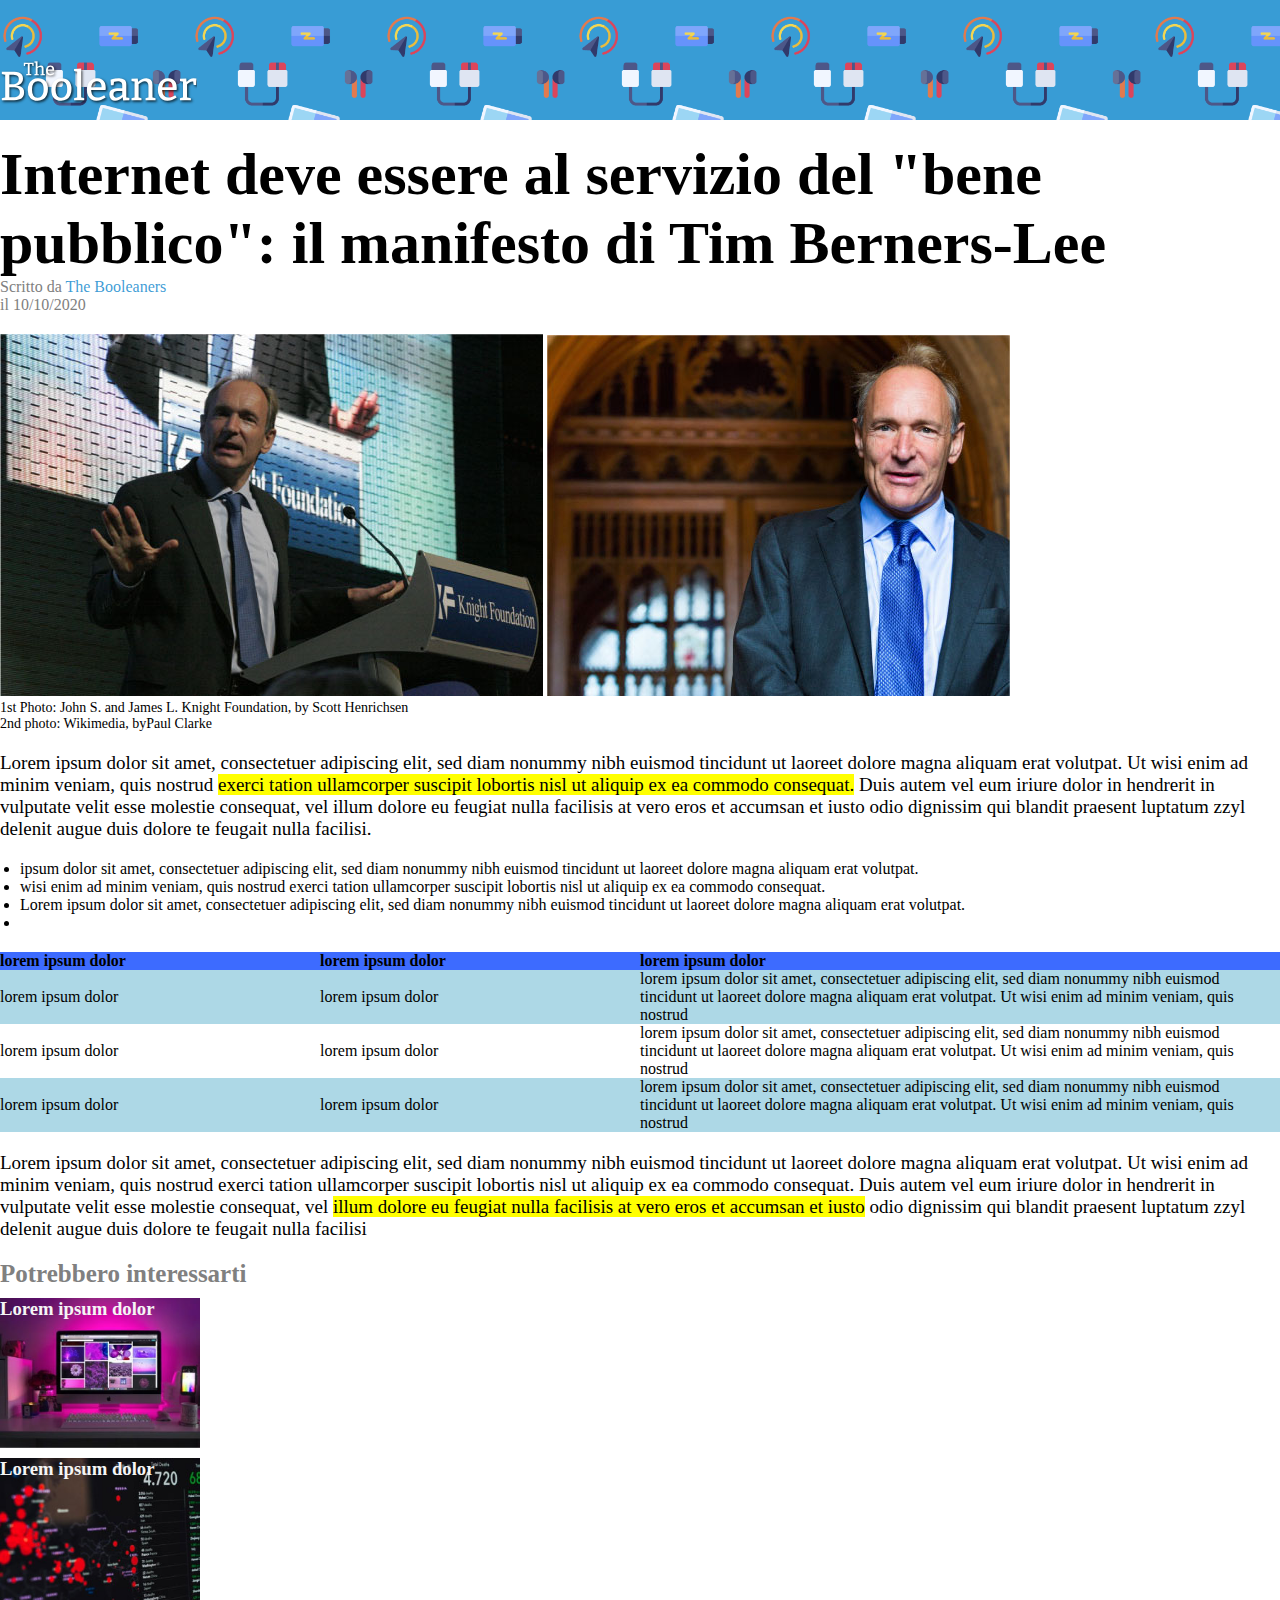
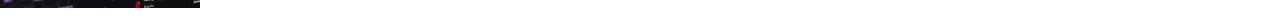
<file: index.html>
<!DOCTYPE html>
<html lang="en">
<head>
    <meta charset="UTF-8">
    <meta name="viewport" content="width=device-width, initial-scale=1.0">
    <title>Document</title>
    <link rel="stylesheet" href="./css/style.css">
</head>
<body> <!--header-->
    
    <header>
        <img src="./img/logo.svg" alt="logo" id="The Booleaners" class="logo">
       </header>
       <!-- main-->
       <main>
         <h1>
        Internet deve essere al servizio del "bene pubblico": il manifesto di Tim Berners-Lee</h1>
       <div class="autore">Scritto da <span class="nomeautore">The Booleaners </span>
        <br> il 10/10/2020 
       </div>
       
      <div class="photo">
        <img src="./img/tim-1.jpg" alt="tim1">
        <img src="./img/tim-2.jpg" alt="tim2">
       <div class="didascalie">
        <p>1st Photo: John S. and James L. Knight Foundation, by Scott Henrichsen<br>2nd photo: Wikimedia, byPaul Clarke</p> </div>
       </div>
    
     
     
    
    
     
     <p class="paragrafi">Lorem ipsum dolor sit amet, consectetuer adipiscing elit, sed diam nonummy nibh euismod tincidunt ut laoreet dolore magna aliquam erat volutpat. Ut wisi enim ad minim veniam, quis nostrud <mark>exerci tation ullamcorper suscipit lobortis nisl ut aliquip ex ea commodo consequat.</mark> Duis autem vel eum iriure dolor in hendrerit in vulputate velit esse molestie consequat, vel illum dolore eu feugiat nulla facilisis at vero eros et accumsan et iusto odio dignissim qui blandit praesent luptatum zzyl delenit augue duis dolore te feugait nulla facilisi.<p>

      <ul>
       <li>
         <p> ipsum dolor sit amet, consectetuer adipiscing elit, sed diam nonummy nibh euismod tincidunt ut laoreet dolore magna aliquam erat volutpat. </p>
       </li>
       <li>
         <p> wisi enim ad minim veniam, quis nostrud exerci tation ullamcorper suscipit lobortis nisl ut aliquip ex ea commodo consequat.</p>
       </li>
       <li>
         <p>Lorem ipsum dolor sit amet, consectetuer adipiscing elit, sed diam nonummy nibh euismod tincidunt ut laoreet dolore magna aliquam erat volutpat.</p>
          <li>
          </ul>

        <table>
          <thead>
            <tr>
              <th>lorem ipsum dolor</th>
              <th>lorem ipsum dolor</th>
              <th class="th3">lorem ipsum dolor</th>
            </tr>
          </thead>
          <tbody>
            <tr class="odd">
              <td>lorem ipsum dolor</td>
              <td>lorem ipsum dolor</td>
              <td>lorem ipsum dolor sit amet, consectetuer adipiscing elit, sed diam nonummy nibh euismod tincidunt ut laoreet dolore magna aliquam erat volutpat. Ut wisi enim ad minim veniam, quis nostrud</td>
            <tr>
                <td>lorem ipsum dolor</td>
                <td>lorem ipsum dolor</td>
                <td>lorem ipsum dolor sit amet, consectetuer adipiscing elit, sed diam nonummy nibh euismod tincidunt ut laoreet dolore magna aliquam erat volutpat. Ut wisi enim ad minim veniam, quis nostrud</td>
            <tr class="odd">
                  <td>lorem ipsum dolor</td>
                  <td>lorem ipsum dolor</td>
                  <td>lorem ipsum dolor sit amet, consectetuer adipiscing elit, sed diam nonummy nibh euismod tincidunt ut laoreet dolore magna aliquam erat volutpat. Ut wisi enim ad minim veniam, quis nostrud</td>

            </tr>
          </tbody>
        </table>
         <p class="paragrafi">Lorem ipsum dolor sit amet, consectetuer adipiscing elit, sed diam nonummy nibh euismod tincidunt ut laoreet dolore magna aliquam erat volutpat. Ut wisi enim ad minim veniam, quis nostrud exerci tation ullamcorper suscipit lobortis nisl ut aliquip ex ea commodo consequat. Duis autem vel eum iriure dolor in hendrerit in vulputate velit esse molestie consequat, vel <mark>illum dolore eu feugiat nulla facilisis at vero eros et accumsan et iusto</mark> odio dignissim qui blandit praesent luptatum zzyl delenit augue duis dolore te feugait nulla facilisi</p>
        </main> 
        <footer>
          <div>
          <h2>Potrebbero interessarti</h2>
          <div class="image" id="image-monitor" >
            <h3>Lorem ipsum dolor</h3>
          </div>
          <div class="image" id="image-gra">
            <h3>Lorem ipsum dolor</h3>
          </div>
        </div>
         </footer>
      </body>
    </html>
</file>
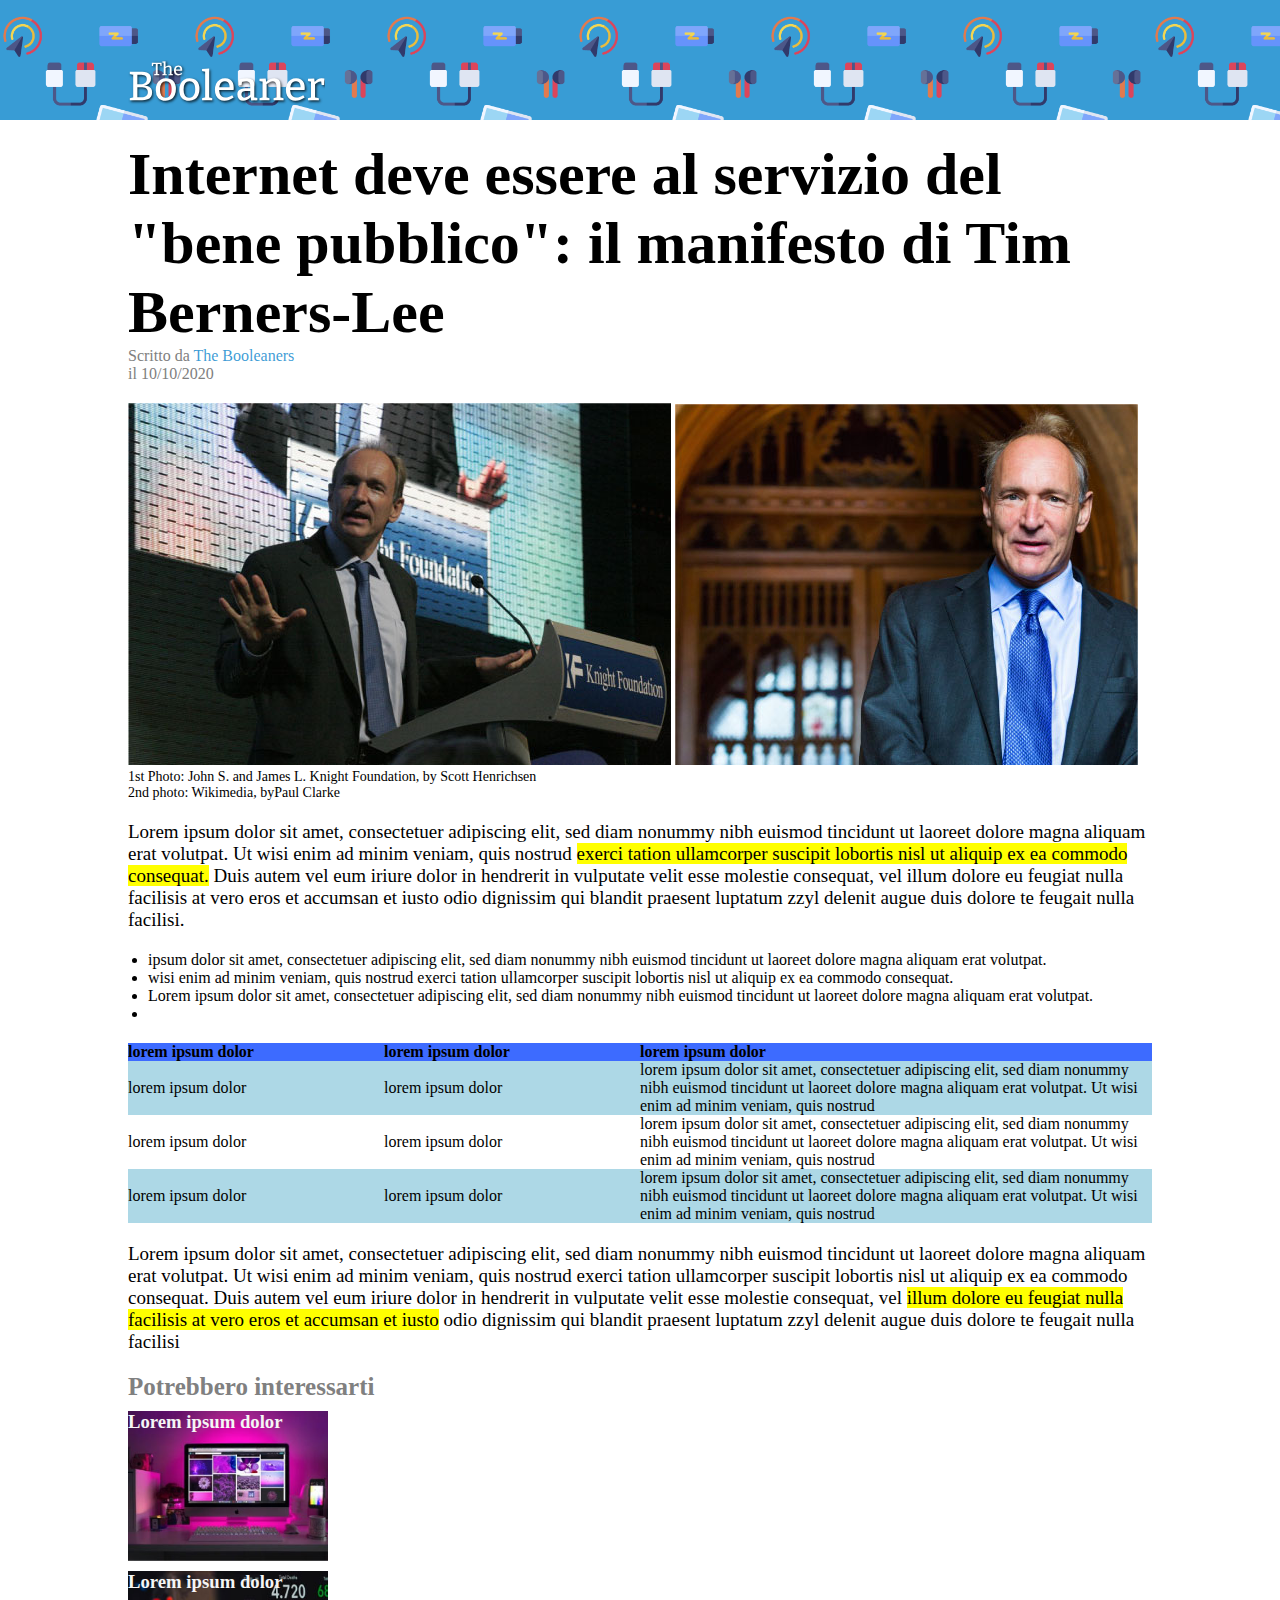
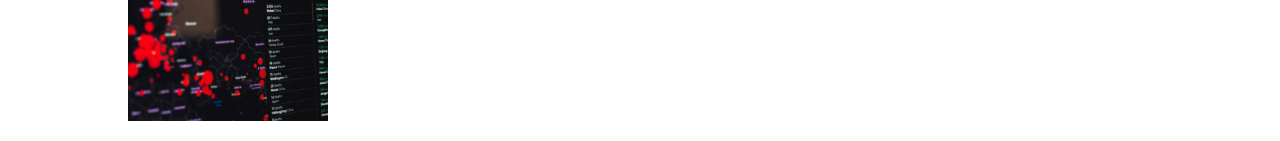
<file: bonus/index.html>
<!DOCTYPE html>
<html lang="en">
<head>
    <meta charset="UTF-8">
    <meta name="viewport" content="width=device-width, initial-scale=1.0">
    <title>Document</title>
    <link rel="stylesheet" href="./css/style.css">
</head>
<body> <!--header-->
    
    <header>
      <div class="container">
        <img src="./img/logo.svg" alt="logo" id="The Booleaners" class="logo">
       </header>
      </div>
       <!-- main-->
    <main>
      <div class="container">
         <h1>
        Internet deve essere al servizio del "bene pubblico": il manifesto di Tim Berners-Lee</h1>
       <div class="autore">Scritto da <span class="nomeautore">The Booleaners </span>
        <br> il 10/10/2020 
       </div>
       
       <div class="photo">
        <img src="./img/tim-1.jpg" alt="tim1">
        <img src="./img/tim-2.jpg" alt="tim2">
       <div class="didascalie">
        <p>1st Photo: John S. and James L. Knight Foundation, by Scott Henrichsen<br>2nd photo: Wikimedia, byPaul Clarke</p> </div>
       </div>
    
     
     
    
    
     
       <p class="paragrafi">Lorem ipsum dolor sit amet, consectetuer adipiscing elit, sed diam nonummy nibh euismod tincidunt ut laoreet dolore magna aliquam erat volutpat. Ut wisi enim ad minim veniam, quis nostrud <mark>exerci tation ullamcorper suscipit lobortis nisl ut aliquip ex ea commodo consequat.</mark> Duis autem vel eum iriure dolor in hendrerit in vulputate velit esse molestie consequat, vel illum dolore eu feugiat nulla facilisis at vero eros et accumsan et iusto odio dignissim qui blandit praesent luptatum zzyl delenit augue duis dolore te feugait nulla facilisi.<p>

       <ul>
       <li>
         <p> ipsum dolor sit amet, consectetuer adipiscing elit, sed diam nonummy nibh euismod tincidunt ut laoreet dolore magna aliquam erat volutpat. </p>
       </li>
       <li>
         <p> wisi enim ad minim veniam, quis nostrud exerci tation ullamcorper suscipit lobortis nisl ut aliquip ex ea commodo consequat.</p>
       </li>
       <li>
         <p>Lorem ipsum dolor sit amet, consectetuer adipiscing elit, sed diam nonummy nibh euismod tincidunt ut laoreet dolore magna aliquam erat volutpat.</p>
          <li>
          </ul>

        <table>
          <thead>
            <tr>
              <th>lorem ipsum dolor</th>
              <th>lorem ipsum dolor</th>
              <th class="th3">lorem ipsum dolor</th>
            </tr>
          </thead>
          <tbody>
            <tr class="odd">
              <td>lorem ipsum dolor</td>
              <td>lorem ipsum dolor</td>
              <td>lorem ipsum dolor sit amet, consectetuer adipiscing elit, sed diam nonummy nibh euismod tincidunt ut laoreet dolore magna aliquam erat volutpat. Ut wisi enim ad minim veniam, quis nostrud</td>
            <tr>
                <td>lorem ipsum dolor</td>
                <td>lorem ipsum dolor</td>
                <td>lorem ipsum dolor sit amet, consectetuer adipiscing elit, sed diam nonummy nibh euismod tincidunt ut laoreet dolore magna aliquam erat volutpat. Ut wisi enim ad minim veniam, quis nostrud</td>
            <tr class="odd">
                  <td>lorem ipsum dolor</td>
                  <td>lorem ipsum dolor</td>
                  <td>lorem ipsum dolor sit amet, consectetuer adipiscing elit, sed diam nonummy nibh euismod tincidunt ut laoreet dolore magna aliquam erat volutpat. Ut wisi enim ad minim veniam, quis nostrud</td>

            </tr>
          </tbody>
        </table>
         <p class="paragrafi">Lorem ipsum dolor sit amet, consectetuer adipiscing elit, sed diam nonummy nibh euismod tincidunt ut laoreet dolore magna aliquam erat volutpat. Ut wisi enim ad minim veniam, quis nostrud exerci tation ullamcorper suscipit lobortis nisl ut aliquip ex ea commodo consequat. Duis autem vel eum iriure dolor in hendrerit in vulputate velit esse molestie consequat, vel <mark>illum dolore eu feugiat nulla facilisis at vero eros et accumsan et iusto</mark> odio dignissim qui blandit praesent luptatum zzyl delenit augue duis dolore te feugait nulla facilisi</p>
      </div>
        </main> 
        <!--footer-->
        <footer>
          <div class="container">
           <h2>Potrebbero interessarti</h2>
           <div class="image" id="image-monitor" >
            <h3>Lorem ipsum dolor</h3>
            </div>
            <div class="image" id="image-gra">
            <h3>Lorem ipsum dolor</h3>
            </div>
          </div>
         </footer>
      </body>
    </html>
</file>
<file: css/style.css>
* {
    padding: 0;
    margin: 0;
    box-sizing: border-box;
} 
  header{
    background-color: rgba(3, 129, 202, 0.788);
    background-image: url(../img/pattern.png);
    background-size: 30%;
    height: 120px;
  }
 .logo{
   height: 50px;
   margin-top: 60px;
 }
  h1{
   font-size: 60px;
  }
  main{
   margin-top: 20px;
  }
  .autore{
   color: gray;
  }
.nomeautore{
   color: rgba(3, 129, 202, 0.788);
}
 .photo{
   margin-top: 20px;
   margin-bottom: 20px;
 }
  .didascalie{
   font-size: 14px;
  }

  ul{
   margin: 20px;
  }
  table{
   text-align: left;
   border-collapse: collapse;
   margin-bottom: 20px;
  }
  thead{
   background-color: rgba(0, 60, 255, 0.76);
  }
  .odd{
   background-color: lightblue;
  }
  .th3{
   width: 50%;
  }
  .paragrafi{
   font-size: 19px;
  }
  footer{
   margin: 20px 0;
  }
  footer h2{
   font-size: 25px;
   color: gray;
   margin-bottom: 10px;
  }
  .image{
   width: 200px;
   height: 150px;
   color: whitesmoke;
   margin: 10px 0;
   background-size: cover;
   background-repeat: no-repeat;
   padding: 0px;
  }
  #image-monitor{
   background-image: url(../img/monitor.jpg);
  }
  #image-gra{
   background-image: url(../img/graph.jpg);
  }
</file>
<file: bonus/css/style.css>
* {
    padding: 0;
    margin: 0;
    box-sizing: border-box;
} 
  header{
    background-color: rgba(3, 129, 202, 0.788);
    background-image: url(../img/pattern.png);
    background-size: 30%;
    height: 120px;
  }
 .logo{
   height: 50px;
   margin-top: 60px;
 }
  h1{
   font-size: 60px;
  }
  main{
   margin-top: 20px;
  }
  .autore{
   color: gray;
  }
.nomeautore{
   color: rgba(3, 129, 202, 0.788);
}
 .photo{
   margin-top: 20px;
   margin-bottom: 20px;
 }
  .didascalie{
   font-size: 14px;
  }

  ul{
   margin: 20px;
  }
  table{
   text-align: left;
   border-collapse: collapse;
   margin-bottom: 20px;
  }
  thead{
   background-color: rgba(0, 60, 255, 0.76);
  }
  .odd{
   background-color: lightblue;
  }
  .th3{
   width: 50%;
  }
  .paragrafi{
   font-size: 19px;
  }
  footer{
   margin: 20px 0;
  }
  footer h2{
   font-size: 25px;
   color: gray;
   margin-bottom: 10px;
  }
  .image{
   width: 200px;
   height: 150px;
   color: whitesmoke;
   margin: 10px 0;
   background-size: cover;
   background-repeat: no-repeat;
   padding: 0px;
  }
  #image-monitor{
   background-image: url(../img/monitor.jpg);
  }
  #image-gra{
   background-image: url(../img/graph.jpg);
  }

  .container{
    width: 80%;
    margin: 0 auto;
   }
</file>
